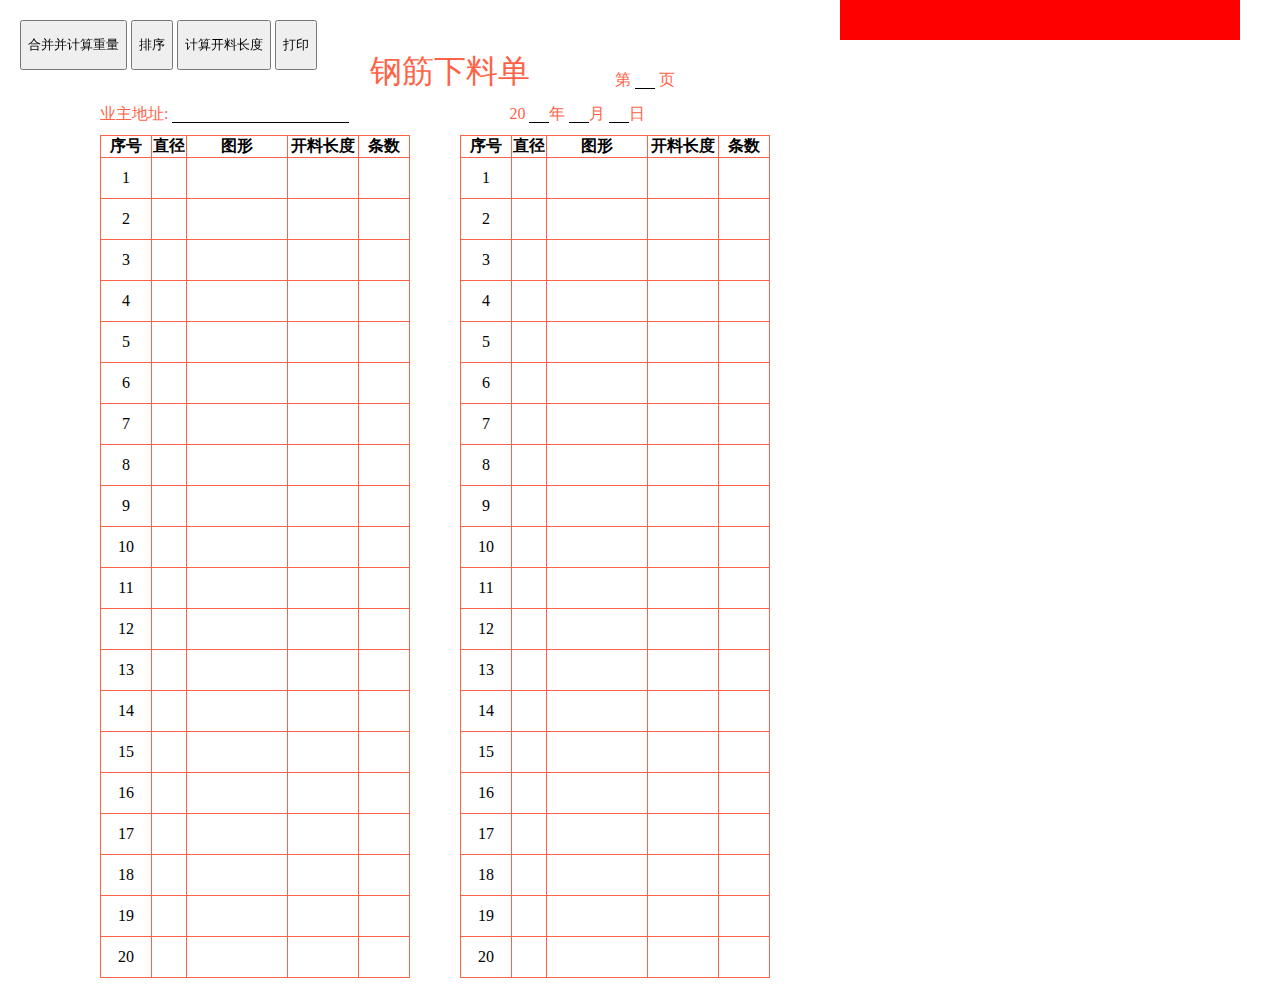
<file: index.html>
<!DOCTYPE html>
<html lang="en">

<head>
    <meta charset="UTF-8">
    <meta name="viewport" content="width=device-width, initial-scale=1.0">
    <meta http-equiv="X-UA-Compatible" content="ie=edge">
    <link rel="stylesheet" href="css/common.css">
    <link rel="stylesheet" href="component/component.css">
    <link rel="stylesheet" href="css/index.css">
    <title>钢筋下料单</title>
</head>

<body>
    <style>
        #bd {
            position: fixed;
            top: 200px;
            width: 100px;
            height: 60px;
            display: none;
            background-color: rgba(0,0,0,0.5);
        }
        .queding {
            padding: 20px;
            border: 1px solid tomato;
            cursor: pointer;
            color: #fff;
        }
    </style>
    <div id="bd">
        <select name="" id="tSelect">
            <option value="-1">选一个数字</option>
            <option value="0.617">0.617</option>
            <option value="0.67">0.67</option>
            <option value="0.88">0.88</option>
        </select>
        <div class="queding">确定</div>
    </div>
    <div id="ten" style="display:none"></div>
    <!-- 设置按钮 -->
    <div class="option-head">
        <div class="nav print-hid">
            <button id="hebing">合并并计算重量</button>
            <button id="paixu">排序</button>
            <button id="m_calculate">计算开料长度</button>
            <button id="m_print">打印</button>
        </div>
    </div>
    <!-- 主体 -->
    <div class="container">
        <div class="wrap title-head">
            <div class="title-wrap">
                <h1>钢筋下料单</h1>
                <div class="pageinfo">
                    <span>第
                        <input type="text" style="width:20px;border:none;border-bottom:1px solid #000;"> 页
                    </span>
                </div>
            </div>
            <div class="clear"></div>
            <div class="info">
                <div class="address">
                    <span>业主地址:</span>
                    <input type="text">
                </div>
                <div class="time">
                    <span>20
                        <input type="text">年</span>
                    <span>
                        <input type="text">月</span>
                    <span>
                        <input type="text">日</span>
                </div>
                <div class="clear"></div>
            </div>
        </div>
        <div class="wrap  m-table">
            <div class="first-table">
                <table id="tbList">
                    <thead>
                        <tr>
                            <th class="print-hid">序号</th>
                            <th>直径</th>
                            <th>图形</th>
                            <th>开料长度</th>
                            <th>条数</th>
                        </tr>
                    </thead>
                    <tbody>
                        <tr>
                            <td class="print-hid">1</td>
                            <td>
                                <input type="text">
                            </td>
                            <td id="target1"></td>
                            <td></td>
                            <td>
                                <input type="text">
                            </td>
                        </tr>
                        <tr>
                            <td class="print-hid">2</td>
                            <td>
                                <input type="text">
                            </td>
                            <td id="target1"></td>
                            <td></td>
                            <td>
                                <input type="text">
                            </td>
                        </tr>
                        <tr>
                            <td class="print-hid">3</td>
                            <td>
                                <input type="text">
                            </td>
                            <td id="target1"></td>
                            <td></td>
                            <td>
                                <input type="text">
                            </td>
                        </tr>
                        <tr>
                            <td class="print-hid">4</td>
                            <td>
                                <input type="text">
                            </td>
                            <td id="target1"></td>
                            <td></td>
                            <td>
                                <input type="text">
                            </td>
                        </tr>
                        <tr>
                            <td class="print-hid">5</td>
                            <td>
                                <input type="text">
                            </td>
                            <td id="target1"></td>
                            <td></td>
                            <td>
                                <input type="text">
                            </td>
                        </tr>
                        <tr>
                            <td class="print-hid">6</td>
                            <td>
                                <input type="text">
                            </td>
                            <td id="target1"></td>
                            <td></td>
                            <td>
                                <input type="text">
                            </td>
                        </tr>
                        <tr>
                            <td class="print-hid">7</td>
                            <td>
                                <input type="text">
                            </td>
                            <td id="target1"></td>
                            <td></td>
                            <td>
                                <input type="text">
                            </td>
                        </tr>
                        <tr>
                            <td class="print-hid">8</td>
                            <td>
                                <input type="text">
                            </td>
                            <td id="target1"></td>
                            <td></td>
                            <td>
                                <input type="text">
                            </td>
                        </tr>
                        <tr>
                            <td class="print-hid">9</td>
                            <td>
                                <input type="text">
                            </td>
                            <td id="target1"></td>
                            <td></td>
                            <td>
                                <input type="text">
                            </td>
                        </tr>
                        <tr>
                            <td class="print-hid">10</td>
                            <td>
                                <input type="text">
                            </td>
                            <td id="target1"></td>
                            <td></td>
                            <td>
                                <input type="text">
                            </td>
                        </tr>
                        <tr>
                            <td class="print-hid">11</td>
                            <td>
                                <input type="text">
                            </td>
                            <td id="target1"></td>
                            <td></td>
                            <td>
                                <input type="text">
                            </td>
                        </tr>
                        <tr>
                            <td class="print-hid">12</td>
                            <td>
                                <input type="text">
                            </td>
                            <td id="target1"></td>
                            <td></td>
                            <td>
                                <input type="text">
                            </td>
                        </tr>
                        <tr>
                            <td class="print-hid">13</td>
                            <td>
                                <input type="text">
                            </td>
                            <td id="target1"></td>
                            <td></td>
                            <td>
                                <input type="text">
                            </td>
                        </tr>
                        <tr>
                            <td class="print-hid">14</td>
                            <td>
                                <input type="text">
                            </td>
                            <td id="target1"></td>
                            <td></td>
                            <td>
                                <input type="text">
                            </td>
                        </tr>
                        <tr>
                            <td class="print-hid">15</td>
                            <td>
                                <input type="text">
                            </td>
                            <td id="target1"></td>
                            <td></td>
                            <td>
                                <input type="text">
                            </td>
                        </tr>
                        <tr>
                            <td class="print-hid">16</td>
                            <td>
                                <input type="text">
                            </td>
                            <td id="target1"></td>
                            <td></td>
                            <td>
                                <input type="text">
                            </td>
                        </tr>
                        <tr>
                            <td class="print-hid">17</td>
                            <td>
                                <input type="text">
                            </td>
                            <td id="target1"></td>
                            <td></td>
                            <td>
                                <input type="text">
                            </td>
                        </tr>
                        <tr>
                            <td class="print-hid">18</td>
                            <td>
                                <input type="text">
                            </td>
                            <td id="target1"></td>
                            <td></td>
                            <td>
                                <input type="text">
                            </td>
                        </tr>
                        <tr>
                            <td class="print-hid">19</td>
                            <td>
                                <input type="text">
                            </td>
                            <td id="target1"></td>
                            <td></td>
                            <td>
                                <input type="text">
                            </td>
                        </tr>
                        <tr>
                            <td class="print-hid">20</td>
                            <td>
                                <input type="text">
                            </td>
                            <td id="target1"></td>
                            <td></td>
                            <td>
                                <input type="text">
                            </td>
                        </tr>
                    </tbody>
                </table>
            </div>
            <div class="second-table">
                <table id="tbListt">
                    <thead>
                        <tr>
                            <th class="print-hid">序号</th>
                            <th>直径</th>
                            <th>图形</th>
                            <th>开料长度</th>
                            <th>条数</th>
                        </tr>
                    </thead>
                    <tbody>
                        <tr>
                            <td class="print-hid">1</td>
                            <td>
                                <input type="text">
                            </td>
                            <td id="target1"></td>
                            <td></td>
                            <td>
                                <input type="text">
                            </td>
                        </tr>
                        <tr>
                            <td class="print-hid">2</td>
                            <td>
                                <input type="text">
                            </td>
                            <td id="target1"></td>
                            <td></td>
                            <td>
                                <input type="text">
                            </td>
                        </tr>
                        <tr>
                            <td class="print-hid">3</td>
                            <td>
                                <input type="text">
                            </td>
                            <td id="target1"></td>
                            <td></td>
                            <td>
                                <input type="text">
                            </td>
                        </tr>
                        <tr>
                            <td class="print-hid">4</td>
                            <td>
                                <input type="text">
                            </td>
                            <td id="target1"></td>
                            <td></td>
                            <td>
                                <input type="text">
                            </td>
                        </tr>
                        <tr>
                            <td class="print-hid">5</td>
                            <td>
                                <input type="text">
                            </td>
                            <td id="target1"></td>
                            <td></td>
                            <td>
                                <input type="text">
                            </td>
                        </tr>
                        <tr>
                            <td class="print-hid">6</td>
                            <td>
                                <input type="text">
                            </td>
                            <td id="target1"></td>
                            <td></td>
                            <td>
                                <input type="text">
                            </td>
                        </tr>
                        <tr>
                            <td class="print-hid">7</td>
                            <td>
                                <input type="text">
                            </td>
                            <td id="target1"></td>
                            <td></td>
                            <td>
                                <input type="text">
                            </td>
                        </tr>
                        <tr>
                            <td class="print-hid">8</td>
                            <td>
                                <input type="text">
                            </td>
                            <td id="target1"></td>
                            <td></td>
                            <td>
                                <input type="text">
                            </td>
                        </tr>
                        <tr>
                            <td class="print-hid">9</td>
                            <td>
                                <input type="text">
                            </td>
                            <td id="target1"></td>
                            <td></td>
                            <td>
                                <input type="text">
                            </td>
                        </tr>
                        <tr>
                            <td class="print-hid">10</td>
                            <td>
                                <input type="text">
                            </td>
                            <td id="target1"></td>
                            <td></td>
                            <td>
                                <input type="text">
                            </td>
                        </tr>
                        <tr>
                            <td class="print-hid">11</td>
                            <td>
                                <input type="text">
                            </td>
                            <td id="target1"></td>
                            <td></td>
                            <td>
                                <input type="text">
                            </td>
                        </tr>
                        <tr>
                            <td class="print-hid">12</td>
                            <td>
                                <input type="text">
                            </td>
                            <td id="target1"></td>
                            <td></td>
                            <td>
                                <input type="text">
                            </td>
                        </tr>
                        <tr>
                            <td class="print-hid">13</td>
                            <td>
                                <input type="text">
                            </td>
                            <td id="target1"></td>
                            <td></td>
                            <td>
                                <input type="text">
                            </td>
                        </tr>
                        <tr>
                            <td class="print-hid">14</td>
                            <td>
                                <input type="text">
                            </td>
                            <td id="target1"></td>
                            <td></td>
                            <td>
                                <input type="text">
                            </td>
                        </tr>
                        <tr>
                            <td class="print-hid">15</td>
                            <td>
                                <input type="text">
                            </td>
                            <td id="target1"></td>
                            <td></td>
                            <td>
                                <input type="text">
                            </td>
                        </tr>
                        <tr>
                            <td class="print-hid">16</td>
                            <td>
                                <input type="text">
                            </td>
                            <td id="target1"></td>
                            <td></td>
                            <td>
                                <input type="text">
                            </td>
                        </tr>
                        <tr>
                            <td class="print-hid">17</td>
                            <td>
                                <input type="text">
                            </td>
                            <td id="target1"></td>
                            <td></td>
                            <td>
                                <input type="text">
                            </td>
                        </tr>
                        <tr>
                            <td class="print-hid">18</td>
                            <td>
                                <input type="text">
                            </td>
                            <td id="target1"></td>
                            <td></td>
                            <td>
                                <input type="text">
                            </td>
                        </tr>
                        <tr>
                            <td class="print-hid">19</td>
                            <td>
                                <input type="text">
                            </td>
                            <td id="target1"></td>
                            <td></td>
                            <td>
                                <input type="text">
                            </td>
                        </tr>
                        <tr>
                            <td class="print-hid">20</td>
                            <td>
                                <input type="text">
                            </td>
                            <td id="target1"></td>
                            <td></td>
                            <td>
                                <input type="text">
                            </td>
                        </tr>
                    </tbody>
                </table>
            </div>
            <div class="clear"></div>
        </div>
    </div>
    <!-- 浮动选框 -->
    <div class="choosePic-wrap print-hid">
        <div id="showPic" style="height:40px;background-color:red"></div>
        <div class="choosePic hid print-hid">
            <div class="commponent-wrap">
                <!-- 组件1 -->
                <div class="all-c-wrap">
                    <div class="all-c c1" id="draggable1">
                        <div class="de hid">删除</div>
                        <img src="images/1.jpg" alt="形状1">
                        <input class="c1-i1" type="text">
                        <input class="c1-i2" type="text">
                        <input class="c1-i3" type="text">
                        <input class="c1-i4" type="text">
                        <input class="c1-i5" type="text">
                        <input class="c1-i6" type="text">
                        <input class="c1-i7" type="text">
                        <input class="c1-i8" type="text">
                        <input class="c1-i9" type="text">
                    </div>
                </div>
                <!-- 组件2 -->
                <div class="all-c-wrap">
                    <div class="all-c c2" id="draggable2">
                        <div class="de hid">删除</div>
                        <img src="images/2.jpg" alt="形状2">
                        <input class="c2-i1" type="text">
                        <input class="c2-i2" type="text">
                        <input class="c2-i3" type="text">
                        <input class="c2-i4" type="text">
                        <input class="c2-i5" type="text">
                        <input class="c2-i6" type="text">
                    </div>
                </div>
                <!-- 组件3 -->
                <div class="all-c-wrap">
                    <div class="all-c c3" id="draggable3">
                        <div class="de hid">删除</div>
                        <img src="images/3.jpg" alt="形状3">
                        <input class="c3-i1" type="text">
                        <input class="c3-i2" type="text">
                        <input class="c3-i3" type="text">
                        <input class="c3-i4" type="text">
                        <input class="c3-i5" type="text">
                    </div>
                </div>
                <!-- 组件4 -->
                <div class="all-c-wrap">
                    <div class="all-c c4" id="draggable4">
                        <div class="de hid">删除</div>
                        <img src="images/4.jpg" alt="形状4">
                        <input class="c4-i1" type="text">
                        <input class="c4-i2" type="text">
                        <input class="c4-i3" type="text">
                        <input class="c4-i4" type="text">
                        <input class="c4-i5" type="text">
                        <input class="c4-i6" type="text">
                        <input class="c4-i7" type="text">
                    </div>
                </div>
                <!-- 组件5 -->
                <div class="all-c-wrap">
                    <div class="all-c c5" id="draggable5">
                        <div class="de hid">删除</div>
                        <img src="images/5.jpg" alt="形状5">
                        <input type="text" class="c5-i1">
                        <input type="text" class="c5-i2">
                        <input type="text" class="c5-i3">
                        <input type="text" class="c5-i4">
                        <input type="text" class="c5-i5">
                    </div>
                </div>
                <!-- 组件6 -->
                <div class="all-c-wrap">
                    <div class="all-c c6" id="draggable6">
                        <div class="de hid">删除</div>
                        <img src="images/6.jpg" alt="形状6">
                        <input type="text" class="c6-i1">
                        <input type="text" class="c6-i2">
                        <input type="text" class="c6-i3">
                        <input type="text" class="c6-i4">
                    </div>
                </div>
                <!-- 组件7 -->
                <div class="all-c-wrap">
                    <div class="all-c c7" id="draggable7">
                        <div class="de hid">删除</div>
                        <img src="images/7.jpg" alt="形状7">
                        <input type="text" class="c7-i1">
                        <input type="text" class="c7-i2">
                    </div>
                </div>
                <!-- 组件8 -->
                <div class="all-c-wrap">
                    <div class="all-c c8" id="draggable8">
                        <div class="de hid">删除</div>
                        <img src="images/8.jpg" alt="形状8">
                        <input type="text" class="c8-i1">
                        <input type="text" class="c8-i2">
                        <input type="text" class="c8-i3">
                    </div>
                </div>
                <!-- 组件9 -->
                <div class="all-c-wrap">
                    <div class="all-c c9" id="draggable9">
                        <div class="de hid">删除</div>
                        <img src="images/9.jpg" alt="形状9">
                        <input type="text" class="c9-i1">
                        <input type="text" class="c9-i2">
                        <input type="text" class="c9-i3">
                    </div>
                </div>
                <!-- 组件10 -->
                <div class="all-c-wrap">
                    <div class="all-c c10" id="draggable10">
                        <div class="de hid">删除</div>
                        <img src="images/10.jpg" alt="形状10">
                        <input type="text" class="c10-i1">
                    </div>
                </div>
                <!-- 组件11 -->
                <div class="all-c-wrap">
                    <div class="all-c c11" id="draggable11">
                        <div class="de hid">删除</div>
                        <img src="images/11.jpg" alt="形状11">
                        <input type="text" class="c11-i1">
                        <input type="text" class="c11-i2">
                        <input type="text" class="c11-i3">
                        <input type="text" class="c11-i4">
                        <input type="text" class="c11-i5">
                    </div>
                </div>
                <!-- 组件12 -->
                <div class="all-c-wrap">
                    <div class="all-c c12" id="draggable12">
                        <div class="de hid">删除</div>
                        <img src="images/12.jpg" alt="形状12">
                        <input type="text" class="c12-i1">
                        <input type="text" class="c12-i2">
                        <input type="text" class="c12-i3">
                        <input type="text" class="c12-i4">
                        <input type="text" class="c12-i5">
                    </div>
                </div>
                <!-- 组件13 -->
                <div class="all-c-wrap">
                    <div class="all-c c13" id="draggable13">
                        <div class="de hid">删除</div>
                        <img src="images/13.jpg" alt="形状13">
                        <input type="hidden" class="c13-i1" value="0.65">
                    </div>
                </div>
                <!-- 组件14 -->
                <div class="all-c-wrap">
                    <div class="all-c c14" id="draggable14">
                        <div class="de hid">删除</div>
                        <img src="images/14.jpg" alt="形状14">
                        <input type="hidden" class="c14-i1" value="1.25">
                    </div>
                </div>
                <!-- 组件15 -->
                <div class="all-c-wrap">
                    <div class="all-c c15" id="draggable15">
                        <div class="de hid">删除</div>
                        <img src="images/15.jpg" alt="形状15">
                        <input type="text" class="c15-i1">
                        <input type="text" class="c15-i2">
                        <input type="text" class="c15-i3">
                    </div>
                </div>
                <!-- 组件16 -->
                <div class="all-c-wrap">
                    <div class="all-c c16" id="draggable16">
                        <div class="de hid">删除</div>
                        <img src="images/16.jpg" alt="形状16">
                        <input type="text" class="c16-i1">
                        <input type="text" class="c16-i2">
                        <input type="text" class="c16-i3">
                        <input type="text" class="c16-i4">
                    </div>
                </div>
                <!-- 组件17 -->
                <div class="all-c-wrap">
                    <div class="all-c c17" id="draggable17">
                        <div class="de hid">删除</div>
                        <img src="images/17.jpg" alt="形状17">
                        <input type="text" class="c17-i1">
                        <input type="text" class="c17-i2">
                        <input type="text" class="c17-i3">
                        <input type="text" class="c17-i4">
                    </div>
                </div>
                <!-- 组件18 -->
                <div class="all-c-wrap">
                    <div class="all-c c18" id="draggable18">
                        <div class="de hid">删除</div>
                        <img src="images/18.jpg" alt="形状18">
                        <input type="text" class="c18-i1">
                        <input type="text" class="c18-i2">
                        <input type="text" class="c18-i3">
                        <input type="text" class="c18-i4">
                    </div>
                </div>
                <!-- 组件19 -->
                <div class="all-c-wrap">
                    <div class="all-c c19" id="draggable19">
                        <div class="de hid">删除</div>
                        <img src="images/19.jpg" alt="形状19">
                        <input type="text" class="c19-i1">
                        <input type="text" class="c19-i2">
                        <input type="text" class="c19-i3">
                        <input type="text" class="c19-i4">
                    </div>
                </div>
                <!-- 组件20 -->
                <div class="all-c-wrap">
                    <div class="all-c c20" id="draggable20">
                        <div class="de hid">删除</div>
                        <img src="images/20.jpg" alt="形状20">
                        <input type="text" class="c20-i1">
                        <input type="text" class="c20-i2">
                        <input type="text" class="c20-i3">
                        <input type="text" class="c20-i4">
                    </div>
                </div>
                <!-- 组件21 -->
                <div class="all-c-wrap">
                    <div class="all-c c21" id="draggable21">
                        <div class="de hid">删除</div>
                        <img src="images/21.jpg" alt="形状21">
                        <input type="text" class="c21-i1">
                        <input type="text" class="c21-i2">
                        <input type="text" class="c21-i3">
                        <input type="text" class="c21-i4">
                    </div>
                </div>
                <!-- 组件22 -->
                <div class="all-c-wrap">
                    <div class="all-c c22" id="draggable22">
                        <div class="de hid">删除</div>
                        <img src="images/22.jpg" alt="形状22">
                        <input type="text" class="c22-i1">
                        <input type="text" class="c22-i2">
                        <input type="text" class="c22-i3">
                        <input type="text" class="c22-i4">
                    </div>
                </div>
                <!-- 组件23 -->
                <div class="all-c-wrap">
                    <div class="all-c c23" id="draggable23">
                        <div class="de hid">删除</div>
                        <img src="images/23.jpg" alt="形状23">
                        <input type="text" class="c23-i1">
                        <input type="text" class="c23-i2">
                        <input type="text" class="c23-i3">
                        <input type="text" class="c23-i4">
                    </div>
                </div>
                <!-- 组件24 -->
                <!-- <div class="all-c-wrap">
                    <div class="all-c c24" id="draggable24">
                        <div class="de hid">删除</div>
                        <img src="images/24.jpg" alt="形状24">
                    </div>
                </div> -->
                <!-- 组件25 -->
                <div class="all-c-wrap">
                    <div class="all-c c25" id="draggable25">
                        <div class="de hid">删除</div>
                        <img src="images/25.jpg" alt="形状25">
                        <input type="text" class="c25-i1">
                    </div>
                </div>
                <!-- 组件26 -->
                <div class="all-c-wrap">
                    <div class="all-c c26" id="draggable26">
                        <div class="de hid">删除</div>
                        <img src="images/26.jpg" alt="形状26">
                        <input type="text" class="c26-i1">
                        <input type="text" class="c26-i2">
                        <input type="text" class="c26-i3">
                    </div>
                </div>
            </div>
        </div>
    </div>
    <style>
        .long {
            width: 200px;
            height: 200px;
            background: #fff;
        }
    </style>
    <!-- 显示 -->
    <div id="showAll"></div>
    <script src="lib/jquery2.1.1.js"></script>
    <script src="lib/jquery.ui.1.12.1.js"></script>
    <script src="js/main.js"></script>
</body>

</html>
</file>
<file: css/common.css>
table,
table tr th,
table tr td {
    padding: 0;
    margin: 0;
    border: 1px solid tomato;
}

th:nth-child(1) {
    width: 50px;
}

td:nth-child(2) {
    padding: 5px;
}

table {
    border-collapse: collapse;
}

input {
    /* border: none; */
    height: 100%;
    padding: 0;
    margin: 0;
}
.clear {
    clear: both;
}
table {
    border-collapse: collapse;
}

table td {
    padding: 0;
    empty-cells: show
}

.hid {
    display: none;
    cursor: pointer;
}
</file>
<file: component/component.css>
body,
div,
dl,
dt,
dd,
ul,
ol,
li,
h1,
h2,
h3,
h4,
h5,
h6,
pre,
form,
fieldset,
input,
textarea,
p,
blockquote,
th,
td,
img,
u,
i {
    list-style: none;
    padding: 0;
    margin: 0;
}

tr td:nth-child(2) input {
    width: 100%;
    height: 100%;
    border: none;
}

td {
    padding: 0;
    width: 20px;
    height: 30px;
    text-align: center;
}

td:nth-child(1) {
    width: 30px;
}

td:nth-child(2) {
    width: 24px;
}

td:nth-child(3) {
    width: 100px;
}

td:nth-child(4) {
    width: 70px;
}

td:nth-child(5) {
    width: 50px;
}
td:nth-child(5) input {
    width: 40px;
    height: 20px;
    border: none;
}
.de {
    display: none;
    position: absolute;
    right: 0;
    top: 0;
    font-size: 10px;
}

.all-c-wrap {
    display: inline-block;
    width: 30%;
    margin-top: 20px;
    padding-left: 40px;
    margin-bottom: 20px;
}

.all-c {
    position: relative;
    margin: 10px;
    display: inline-block;
    width: 100px;
    height: 25px;
}

.all-c img {
    width: 100%;
    height: 100%;
}

.all-c input {
    position: absolute;
    /* width: 10px; */
    width: 40px;
    height: 8px;
    font-size: 12px;
    border: none;
    border-bottom: 1px solid red;
    -webkit-transform-origin-x: 0;
    -webkit-transform: scale(0.6833333333333334);
    background-color: transparent;
}


/* 组件1 */
.c1 {
    width: 150px;
}
.c1 img {
    width: 100%;
    height: 100%;
}

.c1-i1 {
    top: 0;
    left: 0px;
}

.c1-i2 {
    top: 12px;
    left: 10px;
}

.c1-i3 {
    top: 20px;
    left: 30px;
}

.c1-i4 {
    top: 15px;
    left: 50px;
}

.c1-i5 {
    top: 4px;
    left: 60px;
}

.c1-i6 {
    top: 10px;
    left: 75px;
}

.c1-i7 {
    top: 0px;
    left: 125px;
}

.c1-i8 {
    top: 12px;
    left: 120px;
}

.c1-i9 {
    top: 18px;
    left: 95px;
}


/* 组件2 */

.c2 img {
    width: 100%;
    height: 100%;
}

.c2-i1 {
    top: 5px;
    left: -5px;
}

.c2-i2 {
    top: 0px;
    left: 20px;
}

.c2-i3 {
    top: 7px;
    left: 34px;
}

.c2-i4 {
    top: 20px;
    left: 48px;
}

.c2-i5 {
    top: 13px;
    left: 66px;
}

.c2-i6 {
    top: 5px;
    left: 80px;
}


/* 组件3 */

.c3-i1 {
    top: 5px;
    left: 0;
}

.c3-i2 {
    top: 10px;
    left: 28px;
}

.c3-i3 {
    top: 18px;
    left: 45px;
}

.c3-i4 {
    top: 11px;
    left: 70px
}

.c3-i5 {
    top: 0;
    left: 80px;
}


/* 组件4 */

.c4 {}

.c4-i1 {
    top: 0px;
    left: 0;
}

.c4-i2 {
    top: 10px;
    left: 0;
}

.c4-i3 {
    top: 13px;
    left: 20px;
}

.c4-i4 {
    top: 13px;
    left: 48px;
}

.c4-i5 {
    top: 10px;
    left: 70px;
}

.c4-i6 {
    top: 0;
    left: 75px;
}

.c4-i7 {
    top: 5px;
    left: 38px;
}


/* 组件5 */

.c5 {}

.c5-i1 {
    top: 5px;
    left: 0;
}

.c5-i2 {
    top: 7px;
    left: 30px;
}

.c5-i3 {
    top: 14px;
    left: 50px;
}

.c5-i4 {
    top: 10px;
    left: 75px;
}

.c5-i5 {
    top: 2px;
    left: 75px;
}


/* 组件6 */

.c6 {}

.c6-i1 {
    top: 5px;
    left: 0;
}

.c6-i2 {
    top: 10px;
    left: 40px;
}

.c6-i3 {
    top: 10px;
    left: 75px;
}

.c6-i4 {
    top: 2px;
    left: 75px;
}


/* 组件7 */

.c7 input {
    width: 50px;
    height: 20px;
    font-size: 17px;
}

.c7-i1 {
    top: 5px;
    left: 20px;
}

.c7-i2 {
    top: 5px;
    left: 80px;
}


/* 组件8 */

.c8 input {
    width: 50px;
    height: 20px;
    font-size: 17px;
}

.c8-i1 {
    top: 5px;
    left: 0;
}

.c8-i2 {
    top: 0;
    left: 37px;
}

.c8-i3 {
    top: 5px;
    left: 75px;
}


/* 组件9 */

.c9 input {
    width: 50px;
    height: 20px;
    font-size: 17px;
}

.c9-i1 {
    top: 5px;
    left: 0;
}

.c9-i2 {
    top: 0;
    left: 37px;
}

.c9-i3 {
    top: 5px;
    left: 75px;
}


/* 组件10 */

.c10 input {
    width: 50px;
    height: 20px;
    font-size: 17px;
}

.c10-i1 {
    top: 5px;
    left: 35px;
}


/* 组件11 */

.c11 {}

.c11-i1 {
    top: 0;
    left: 5px;
}

.c11-i2 {
    top: 10px;
    left: 0;
}

.c11-i3 {
    top: 5px;
    left: 35px;
}

.c11-i4 {
    top: 0;
    left: 70px;
}

.c11-i5 {
    top: 10px;
    left: 70px;
}


/* 组件12 */

.c12 {}

.c12-i1 {
    top: 0;
    left: 0;
}

.c12-i2 {
    top: 10px;
    left: -5px;
}

.c12-i3 {
    top: 5px;
    left: 35px;
}

.c12-i4 {
    top: 0;
    left: 70px;
}

.c12-i5 {
    top: 10px;
    left: 80px;
}


/* 组件13 */

.c13 {
    width: 30px;
    height: 25px;
}


/* 组件14 */

.c14 {
    width: 50px;
    height: 20px;
}


/* 组件15 */

.c15 input {
    width: 50px;
    height: 20px;
    font-size: 17px;
}

.c15-i1 {
    top: 3px;
    left: 0;
}

.c15-i2 {
    top: 0;
    left: 35px;
}

.c15-i3 {
    top: -5px;
    left: 90px;
}


/* 组件16 */

.c16 {}

.c16-i1 {
    top: 0;
    left: 14px;
}

.c16-i2 {
    top: 14px;
    left: 0px;
}

.c16-i3 {
    top: 14px;
    left: 75px;
}

.c16-i4 {
    top: 0;
    left: 55px;
}


/* 组件17 */

.c17 {
    width: 50px;
}

.c17-i1 {
    top: 0;
    left: -10px;
}

.c17-i2 {
    top: 0;
    left: 35px;
}

.c17-i3 {
    top: 15px;
    left: -20px;
}

.c17-i4 {
    top: 15px;
    left: 45px;
}


/* 组件18 */

.c18 {
    width: 80px;
}

.c18-i1 {
    top: 0;
    left: 0
}

.c18-i2 {
    top: 12px;
    left: -10px;
}

.c18-i3 {
    top: 10px;
    left: 35px;
}

.c18-i4 {
    top: 0;
    left: 70px;
}


/* 组件19 */

.c19 {
    width: 80px;
}

.c19-i1 {
    top: 0;
    left: -5px;
}

.c19-i2 {
    top: 13px;
    left: 20px;
}

.c19-i3 {
    top: 10px;
    left: 50px;
}

.c19-i4 {
    top: 0px;
    left: 70px;
}


/* 组件20 */

.c20 {
    width: 80px;
}

.c20-i1 {
    top: 0;
    left: 0;
}

.c20-i2 {
    top: 10px;
    left: -5px;
}

.c20-i3 {
    top: 5px;
    left: 36px;
}

.c20-i4 {
    top: 0px;
    left: 70px;
}


/* 组件21 */

.c21 {
    width: 80px;
}

.c21-i1 {
    top: 0;
    left: -10px;
}

.c21-i2 {
    top: 12px;
    left: 10px;
}

.c21-i3 {
    top: 3px;
    left: 35px;
}

.c21-i4 {
    top: 0;
    left: 68px;
}


/* 组件22 */

.c22 {
    width: 80px;
}
.c22-i1 {
    top: 0;
    left: -15px;
}
.c22-i2 {
    top: 14px;
    left: 25px;
}
.c22-i3 {
    top: 5px;
    left: 25px;
}
.c22-i4 {
    top: 0;
    left: 70px;
}

/* 组件23 */

.c23 {
    width: 80px;
}
.c23-i1 {
    top: 5px;
    left: -10px;
}
.c23-i2 {
    top: 15px;
    left: 28px;
}
.c23-i3 {
    top: 5px;
    left: 50px;
}

/* 组件24 */

.c24 {}


/* 组件25 */

.c25 {
    width: 40px;
    height: 20px;
}
.c25-i1 {
    top: 5px;
    left: 10px;
}

/* 组件26 */

.c26 {
    width: 80px;
}
.c26-i1 {
    top: 0;
    left: -10px;
}
.c26-i2 {
    top: 5px;
    left: 25px;
}
.c26-i3 {
    top: 0;
    left: 65px;
}
</file>
<file: css/index.css>
/* 功能按钮 */
.option-head {
    z-index: 666;
    position: fixed;
    width: 100%;
    top: 0;
    padding-top: 20px;
    padding-left: 20px;
}
.nav button {
    height: 50px;
    cursor: pointer;
}

/* 内容主体 */
.container {
    margin-top: 50px;
    width: 900px;
}
.wrap {
    width: 100%;
    margin: 0 auto;
}
/* 表头 */
.title-head {
    position: relative;
    text-align: center;
    color: tomato;
}

.title-wrap {
    width: 400px;
    margin: 0 auto;
}

.title-head h1 {
    font-weight: 100;
    margin-bottom: 10px;
}

.title-head input {
    color: #000;
}

.pageinfo {
    position: absolute;
    top: 0;
    right: 25%;
    padding-top: 20px;
    margin-left: 80px;
    margin-bottom: 5px;
    color: tomato;
}

.info {
    padding-left: 100px;
    margin-bottom: 10px;
}

.info input {
    border: none;
    border-bottom: 1px solid #000;
}

.address {
    float: left;
}

.time {
    margin-left: 20%;
    float: left;
}

.time input {
    width: 20px;
}


/* 图片选区 */

.choosePic-wrap {
    z-index: 888;
    position: fixed;
    top: 0;
    right: 40px;
    width: 400px;
}

.choosePic {
    height: 500px;
    overflow: scroll;
    border: 1px solid #000;
}

/* 显示所有 */
#showAll {
    position: absolute;
    top: 0;
    right: 0;
    width: 40px;
    height: 1000px;
}

/* 表格 */
.first-table {
    float: left;
    margin-right: 50px;
    margin-left: 100px;
}

.second-table {
    float: left;
}
/* 没有边框 */
.noBorder {
    border: none;
}
</file>
